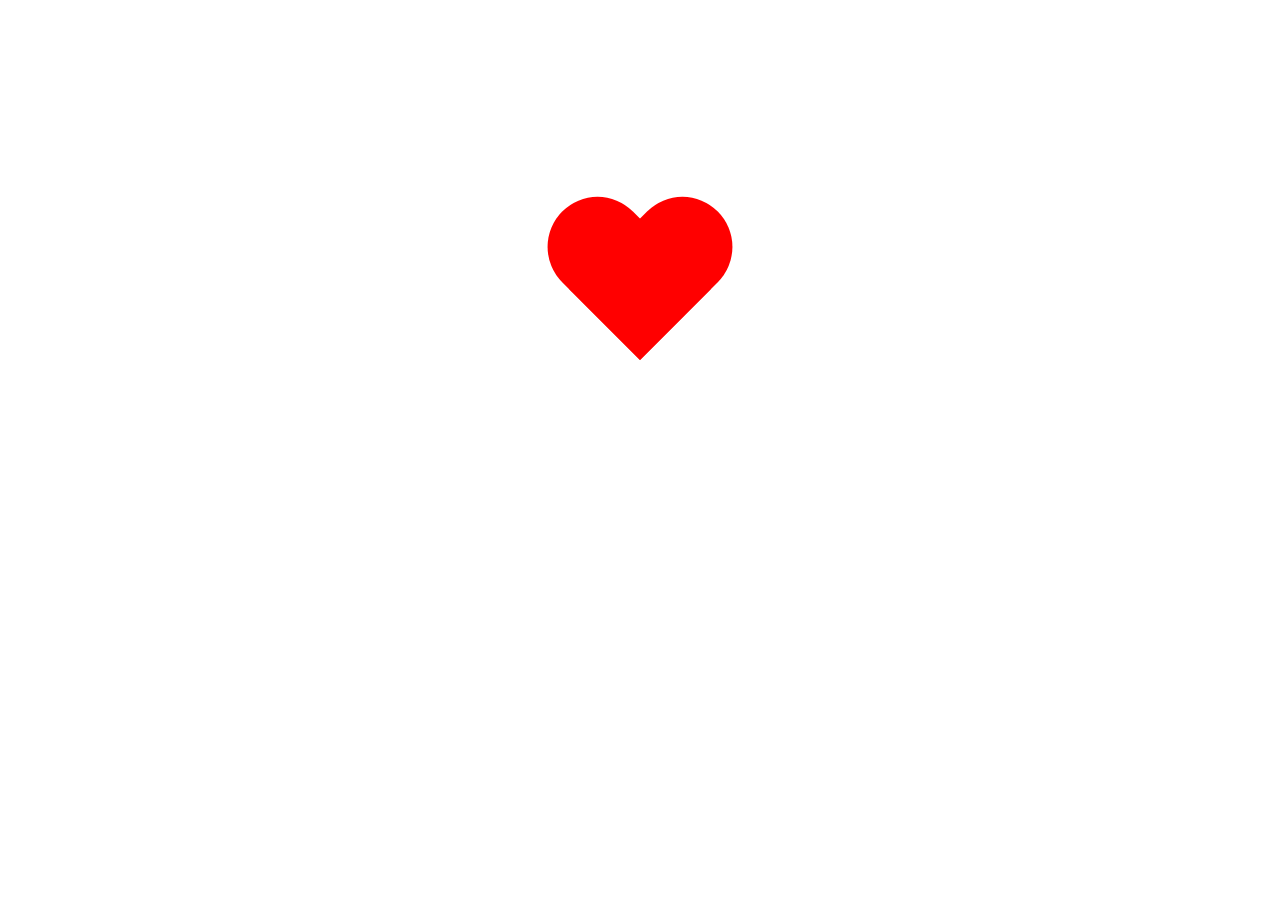
<file: index.html>
<!doctype html>
<html>
	<head>
		<meta http-equiv="contant-type" content="text/html" charset="UTF-8">
		<meta name="Author" content="木木">
		<meta name="Keywords" content="">
		<meta name="Description" content="">
		<title>Document</title>
		<style type="text/css">
			#q{
				width:200px;
				height:160px;
				margin:200px auto;
			}
			p{
				width:200px;
				height:160px;
				position:relative;
				animation:xt 4s infinite;
			}
			@keyframes xt{
				0%{
					transform:scale(1);
				}
				50%{
					transform:scale(2);
				}
				100%{
					transform:scale(1);
				}
			}
			#q p:before{
				position:absolute;
				top:0;
				left:0;
				background-color:red;
				width:100px;
				height:160px;
				border-radius:100px 100px 0 0;
				content:'';
				transform:rotate(45deg);
				transform-origin: right bottom;
			}
			#q p:after{
				position:absolute;
				top:0;
				right:0;
				background-color:red;
				width:100px;
				height:160px;
				border-radius:100px 100px 0 0;
				content:'';
				transform:rotate(-45deg);
				transform-origin: left bottom;
			}
		</style>
	</head>
	<body>
		<div id="q" class="">
			<p></p>
		</div>	
	</body>
</html>
</file>
